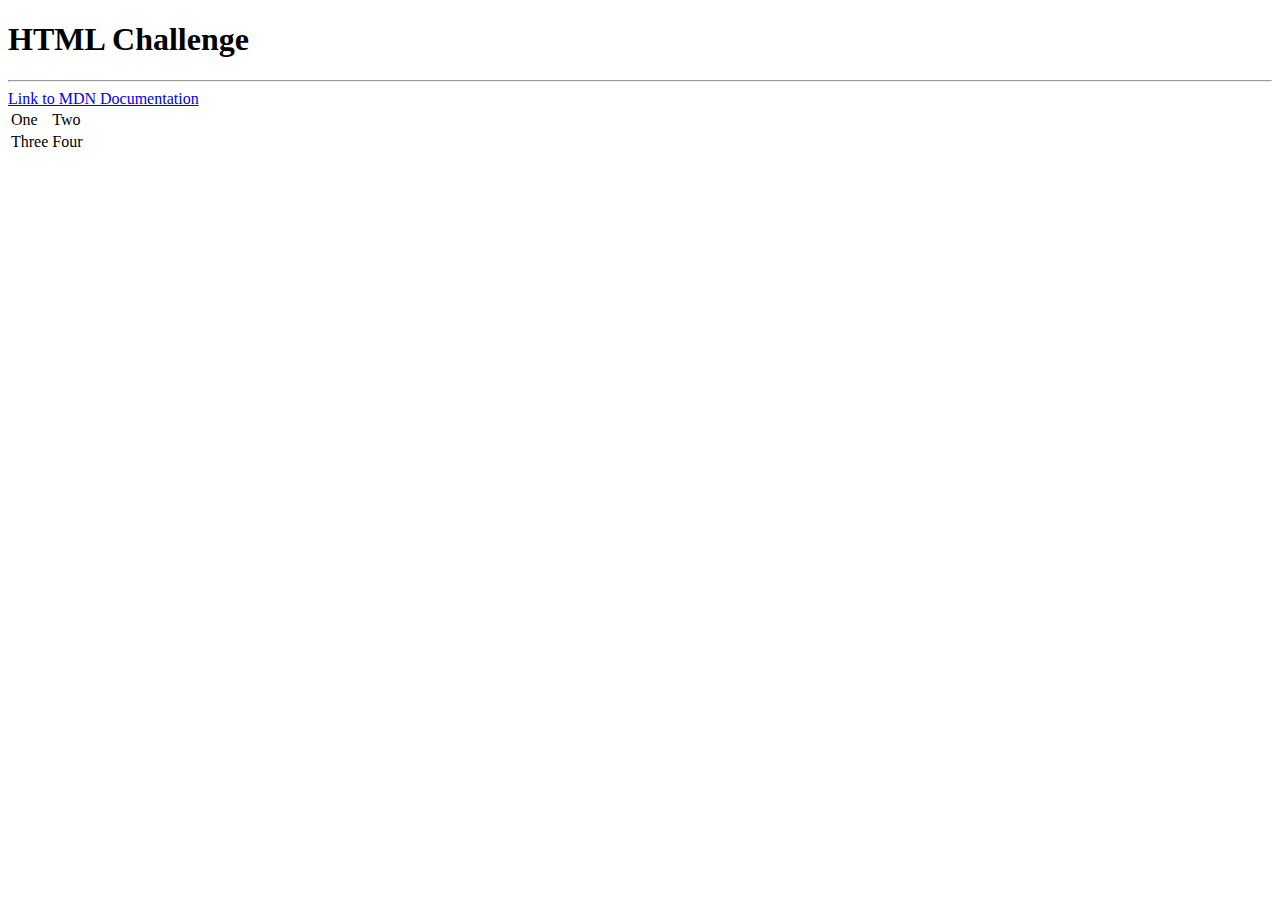
<file: challenge.html>
<!DOCTYPE html>
<html lang="en" dir="ltr">
  <head>
    <meta charset="utf-8">
    <title>HTML Challenge</title>
  </head>
  <body>
    <h1>HTML Challenge</h1>
    <hr>
    <a href="https://developer.mozilla.org/en-US/docs/Web/HTML">Link to MDN Documentation</a>
    <table>
      <tr>
        <td>One</td>
        <td>Two</td>
      </tr>
      <tr>
        <td>Three</td>
        <td>Four</td>
      </tr>
    </table>
  </body>
</html>
</file>
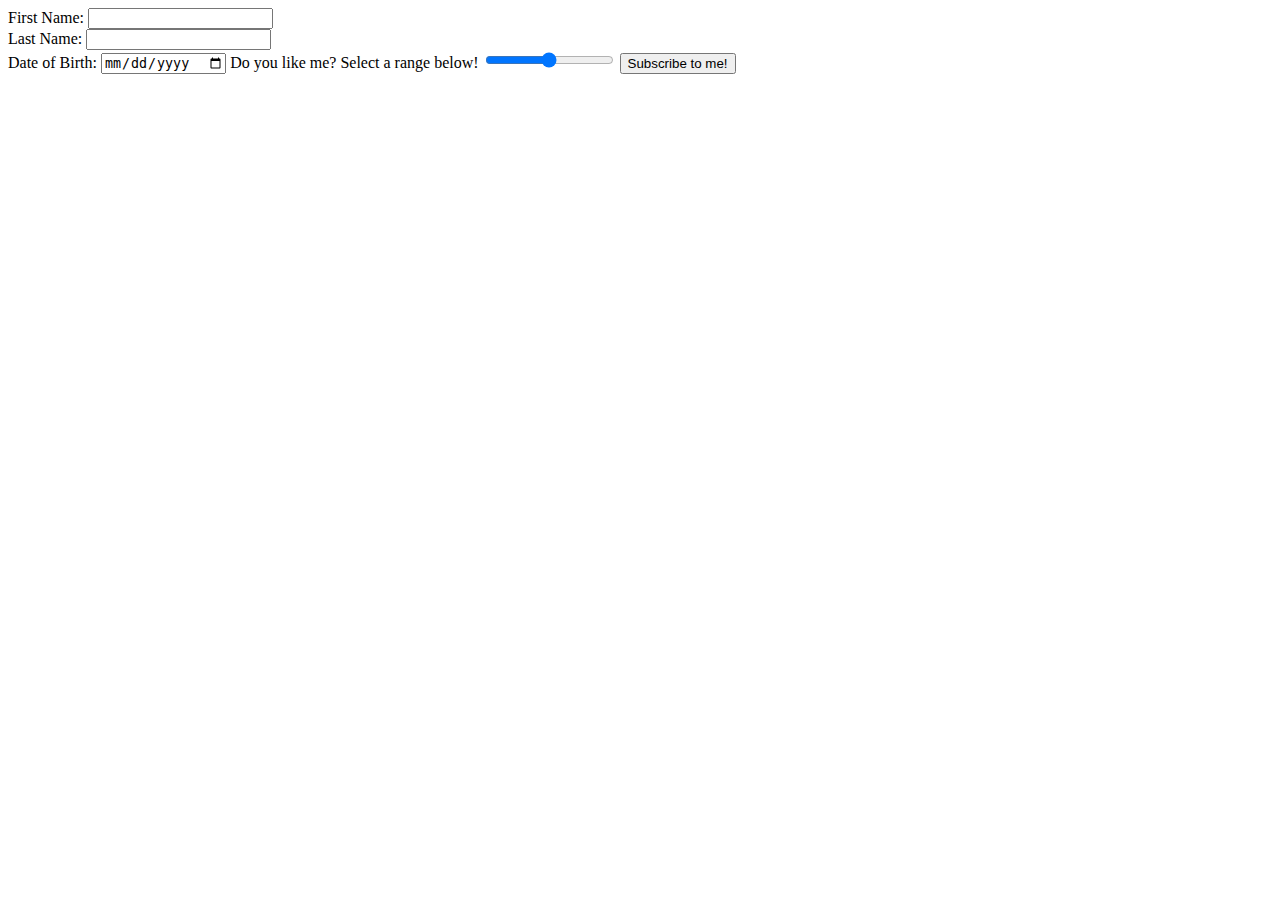
<file: inputs.html>
<!DOCTYPE html>
<html lang="en" dir="ltr">
  <head>
    <meta charset="utf-8">
    <title>Inputs Diary</title>
  </head>
  <body>
    <form action="" method="post" ></form>
    <label for="">First Name:</label>
    <input type="text" name="" value=""> <br>
    <label for="">Last Name:</label>
    <input type="text" name="" value=""> <br>
    <label for="">Date of Birth:</label>
    <input type="date" name="" value="">
    <label for="">Do you like me? Select a range below!</label>
    <input type="range">
    <input type="submit" name="" value="Subscribe to me!">
  </body>
</html>
</file>
